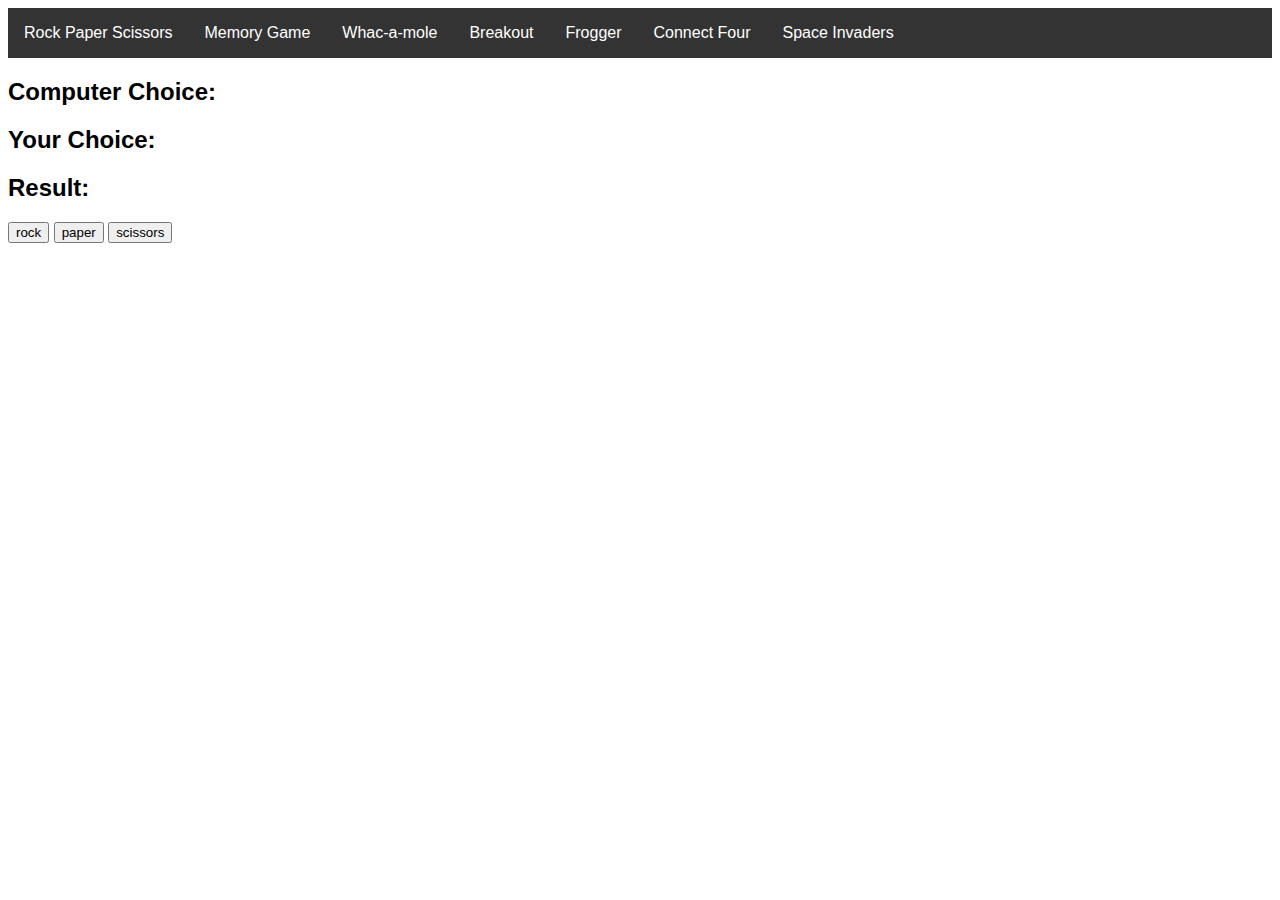
<file: index.html>
<!DOCTYPE html>
<html lang="en">
<head>
  <meta charset="UTF-8">
  <meta http-equiv="X-UA-Compatible" content="IE=edge">
  <meta name="viewport" content="width=device-width, initial-scale=1.0">
  <link rel="stylesheet" type="text/css" href="index.css">
  <title>Rock Paper Scissors Tutorial</title>
</head>
<body>
  <ul>
    <li><a href="#rock-paper-scissors">Rock Paper Scissors</a></li>
    <li><a href="memory-game.html">Memory Game</a></li>
    <li><a href="whac-a-mole.html">Whac-a-mole</a></li>
    <li><a href="breakout.html">Breakout</a></li>
    <li><a href="frogger.html">Frogger</a></li>
    <li><a href="connect-four.html">Connect Four</a></li>
    <li><a href="space-invaders.html">Space Invaders</a></li>
  </ul>
  <h2 id="rock-paper-scissors">Computer Choice: <span id="computer-choice"></span></h2>
  <h2>Your Choice: <span id="user-choice"></span></h2>
  <h2>Result: <span id="result"></span></h2>

  <button id="rock">rock</button>
  <button id="paper">paper</button>
  <button id="scissors">scissors</button>

  <script src="app.js"></script>

</body>
</html>
</file>
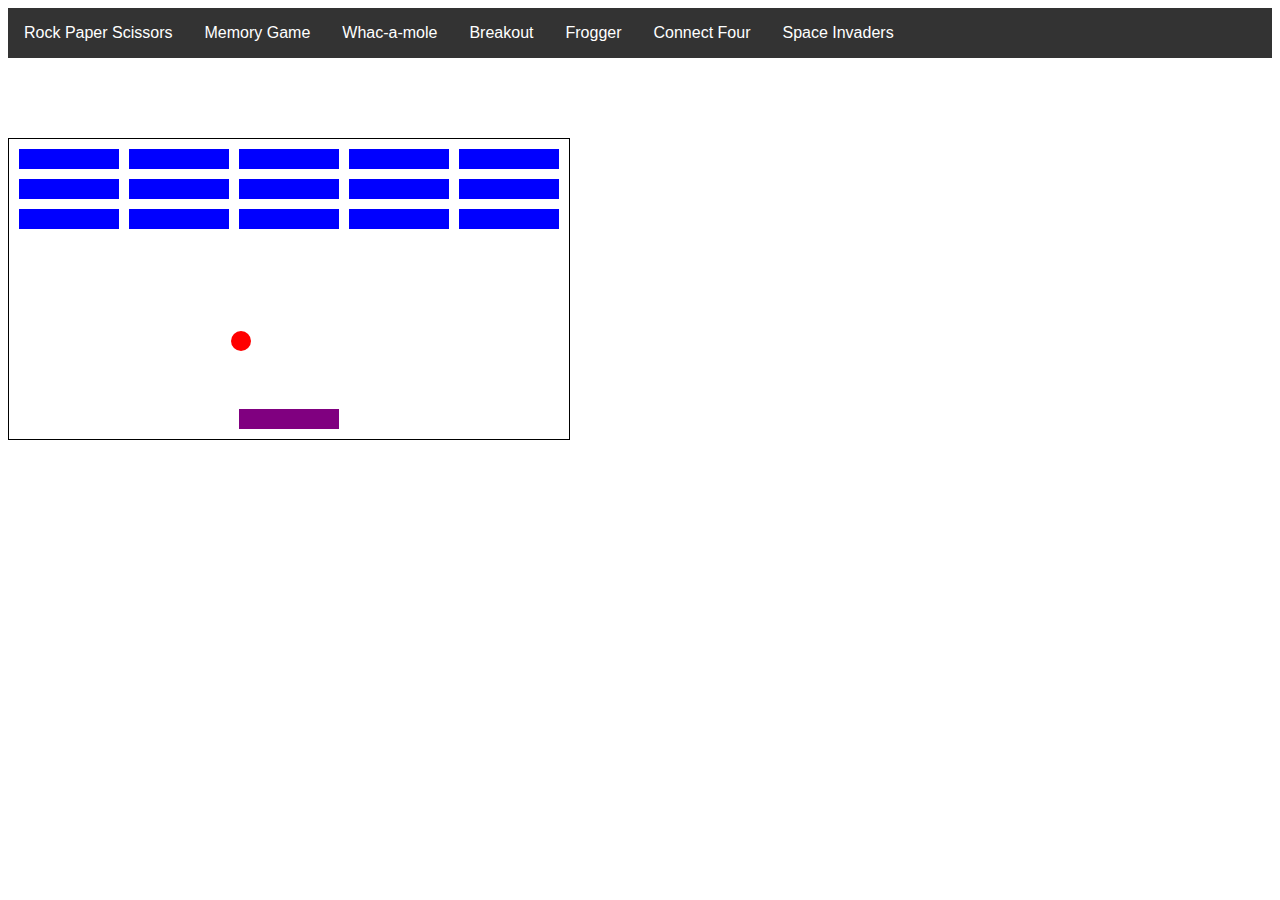
<file: breakout.html>
<!DOCTYPE html>
<html lang="en">
<head>
  <meta charset="UTF-8">
  <meta http-equiv="X-UA-Compatible" content="IE=edge">
  <meta name="viewport" content="width=device-width, initial-scale=1.0">
  <link rel="stylesheet" type="text/css" href="index.css">
  <title>Breakout</title>
</head>
<body>
  <ul>
    <li><a href="index.html">Rock Paper Scissors</a></li>
    <li><a href="memory-game.html">Memory Game</a></li>
    <li><a href="whac-a-mole.html">Whac-a-mole</a></li>
    <li><a href="breakout.html">Breakout</a></li>
    <li><a href="frogger.html">Frogger</a></li>
    <li><a href="connect-four.html">Connect Four</a></li>
    <li><a href="space-invaders.html">Space Invaders</a></li>
  </ul>
  <div id="score"></div>
  <div class="breakout-grid"></div>

  <script src="breakout.js"></script>

</body>
</html>
</file>
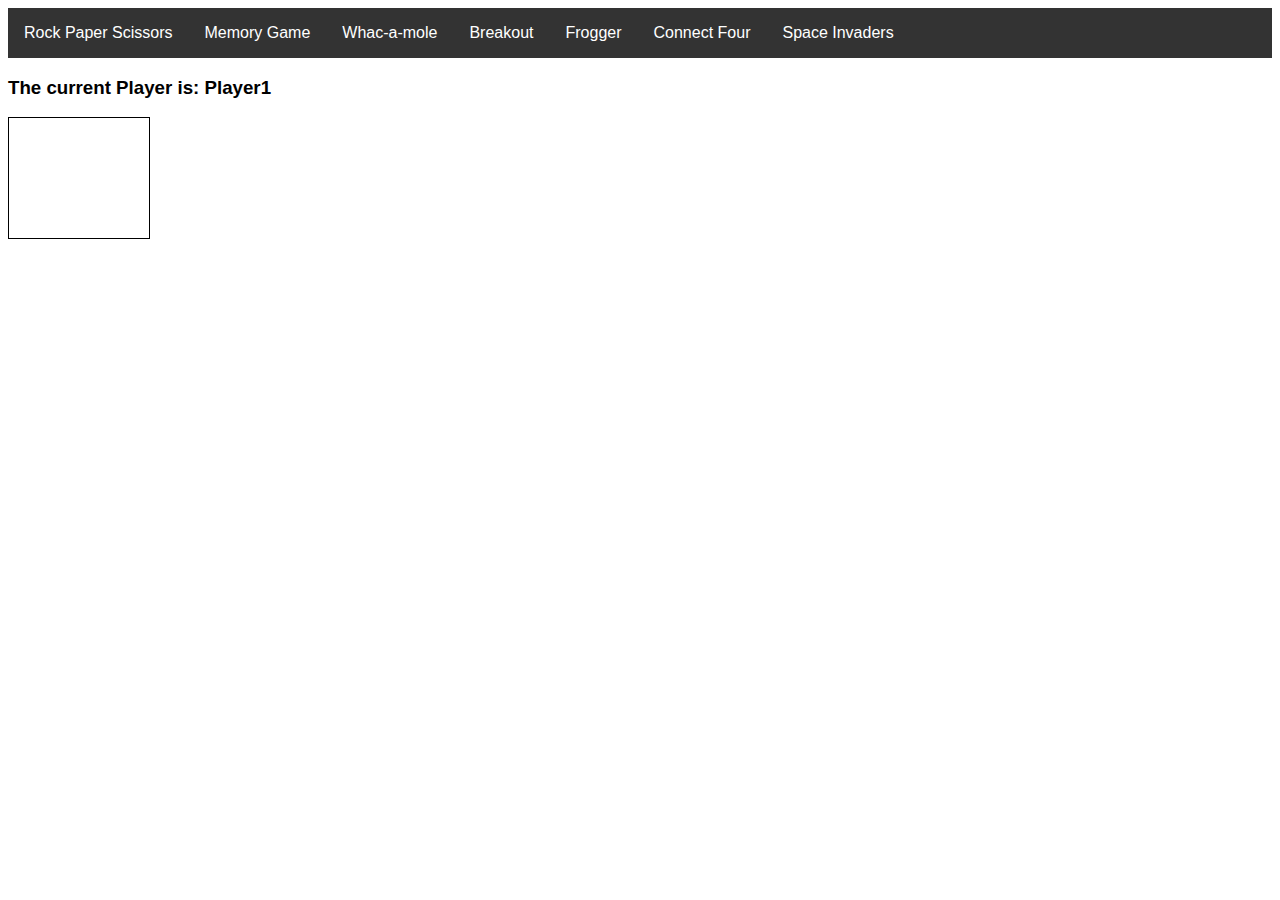
<file: connect-four.html>
<!DOCTYPE html>
<html lang="en">
<head>
  <meta charset="UTF-8">
  <meta name="viewport" content="width=device-width, initial-scale=1.0">
  <title>Connect Four</title>
  <link rel="stylesheet" href="index.css">
  <script src="connect-four.js"></script>
</head>
<body>
  <ul>
    <li><a href="#rock-paper-scissors">Rock Paper Scissors</a></li>
    <li><a href="memory-game.html">Memory Game</a></li>
    <li><a href="whac-a-mole.html">Whac-a-mole</a></li>
    <li><a href="breakout.html">Breakout</a></li>
    <li><a href="frogger.html">Frogger</a></li>
    <li><a href="connect-four.html">Connect Four</a></li>
    <li><a href="space-invaders.html">Space Invaders</a></li>
  </ul>
  <h3>The current Player is: Player<span id="current-player">1</span></h3>
  <h3 id="connect-result"></h3>
  <div class="connect-grid">
    <div></div>
    <div></div>
    <div></div>
    <div></div>
    <div></div>
    <div></div>
    <div></div>
    <div></div>
    <div></div>
    <div></div>
    <div></div>
    <div></div>
    <div></div>
    <div></div>
    <div></div>
    <div></div>
    <div></div>
    <div></div>
    <div></div>
    <div></div>
    <div></div>
    <div></div>
    <div></div>
    <div></div>
    <div></div>
    <div></div>
    <div></div>
    <div></div>
    <div></div>
    <div></div>
    <div></div>
    <div></div>
    <div></div>
    <div></div>
    <div></div>
    <div></div>
    <div></div>
    <div></div>
    <div></div>
    <div></div>
    <div></div>
    <div></div>
    <div class="taken"></div>
    <div class="taken"></div>
    <div class="taken"></div>
    <div class="taken"></div>
    <div class="taken"></div>
    <div class="taken"></div>
    <div class="taken"></div>
  </div>
</body>
</html>
</file>
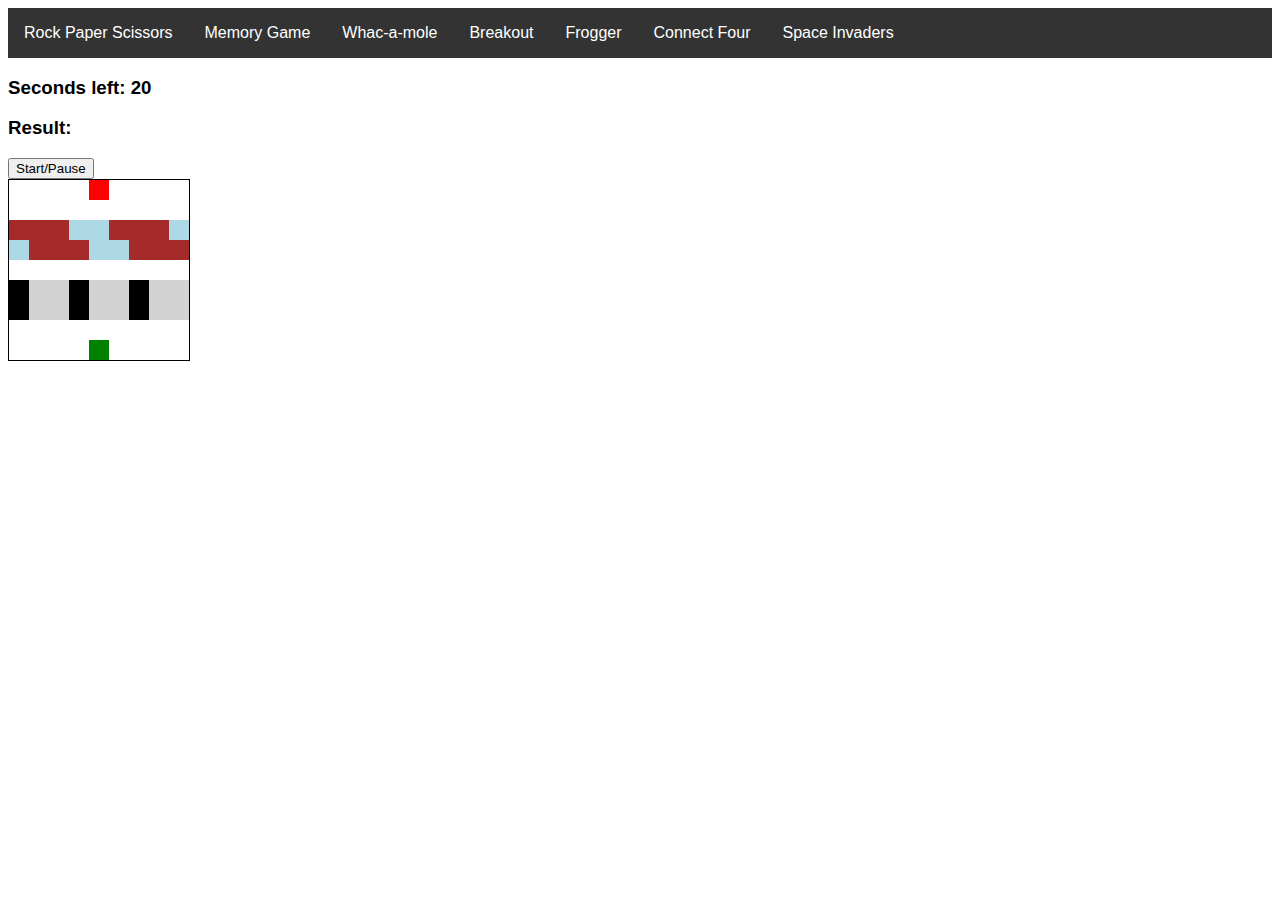
<file: frogger.html>
<!DOCTYPE html>
<html lang="en">
<head>
  <meta charset="UTF-8">
  <meta http-equiv="X-UA-Compatible" content="IE=edge">
  <meta name="viewport" content="width=device-width, initial-scale=1.0">
  <link rel="stylesheet" type="text/css" href="index.css">
  <title>Frogger</title>
</head>
<body>
  <ul>
    <li><a href="index.html">Rock Paper Scissors</a></li>
    <li><a href="memory-game.html">Memory Game</a></li>
    <li><a href="whac-a-mole.html">Whac-a-mole</a></li>
    <li><a href="breakout.html">Breakout</a></li>
    <li><a href="frogger.html">Frogger</a></li>
    <li><a href="connect-four.html">Connect Four</a></li>
    <li><a href="space-invaders.html">Space Invaders</a></li>
  </ul>
  <h3>Seconds left: <span id="time-left">20</span></h3>
  <h3>Result: <span id="result"></span></h3>

  <button id="start-pause">Start/Pause</button>

  <div class="frogger-grid">
    <div></div>
    <div></div>
    <div></div>
    <div></div>
    <div class="ending-block"></div>
    <div></div>
    <div></div>
    <div></div>
    <div></div>

    <div></div>
    <div></div>
    <div></div>
    <div></div>
    <div></div>
    <div></div>
    <div></div>
    <div></div>
    <div></div>

    <div class="log-left l1"></div>
    <div class="log-left l2"></div>
    <div class="log-left l3"></div>
    <div class="log-left l4"></div>
    <div class="log-left l5"></div>
    <div class="log-left l1"></div>
    <div class="log-left l2"></div>
    <div class="log-left l3"></div>
    <div class="log-left l4"></div>

    <div class="log-right l5"></div>
    <div class="log-right l1"></div>
    <div class="log-right l2"></div>
    <div class="log-right l3"></div>
    <div class="log-right l4"></div>
    <div class="log-right l5"></div>
    <div class="log-right l1"></div>
    <div class="log-right l2"></div>
    <div class="log-right l3"></div>

    <div></div>
    <div></div>
    <div></div>
    <div></div>
    <div></div>
    <div></div>
    <div></div>
    <div></div>
    <div></div>

    <div class="car-left c1"></div>
    <div class="car-left c2"></div>
    <div class="car-left c3"></div>
    <div class="car-left c1"></div>
    <div class="car-left c2"></div>
    <div class="car-left c3"></div>
    <div class="car-left c1"></div>
    <div class="car-left c2"></div>
    <div class="car-left c3"></div>

    <div class="car-right c1"></div>
    <div class="car-right c2"></div>
    <div class="car-right c3"></div>
    <div class="car-right c1"></div>
    <div class="car-right c2"></div>
    <div class="car-right c3"></div>
    <div class="car-right c1"></div>
    <div class="car-right c2"></div>
    <div class="car-right c3"></div>

    <div></div>
    <div></div>
    <div></div>
    <div></div>
    <div></div>
    <div></div>
    <div></div>
    <div></div>
    <div></div>

    <div></div>
    <div></div>
    <div></div>
    <div></div>
    <div class="starting-block frog"></div>
    <div></div>
    <div></div>
    <div></div>
    <div></div>

  </div>
  <script src="frogger.js"></script>
</body>
</html>
</file>
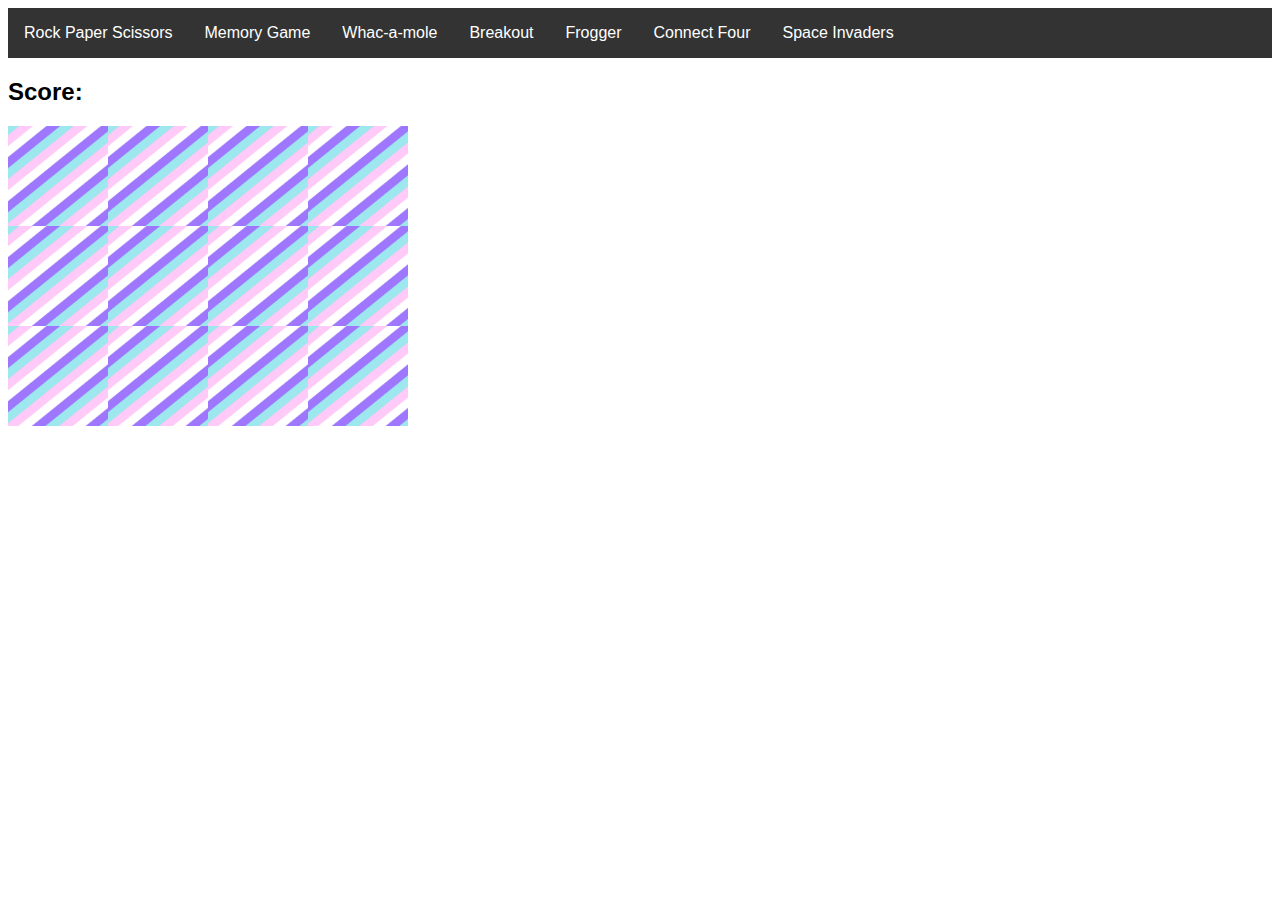
<file: memory-game.html>
<!DOCTYPE html>
<html lang="en">
<head>
  <meta charset="UTF-8">
  <meta http-equiv="X-UA-Compatible" content="IE=edge">
  <meta name="viewport" content="width=device-width, initial-scale=1.0">
  <link rel="stylesheet" type="text/css" href="index.css">
  <title>Memory Game</title>
</head>
<body>
  <ul>
    <li><a href="index.html">Rock Paper Scissors</a></li>
    <li><a href="memory-game.html">Memory Game</a></li>
    <li><a href="whac-a-mole.html">Whac-a-mole</a></li>
    <li><a href="breakout.html">Breakout</a></li>
    <li><a href="frogger.html">Frogger</a></li>
    <li><a href="connect-four.html">Connect Four</a></li>
    <li><a href="space-invaders.html">Space Invaders</a></li>
  </ul>
  <h2>Score: <span id="result"></span></h3>
  
  <div id="grid"></div>

  <script src="memory-game.js"></script>

</body>
</html>
</file>
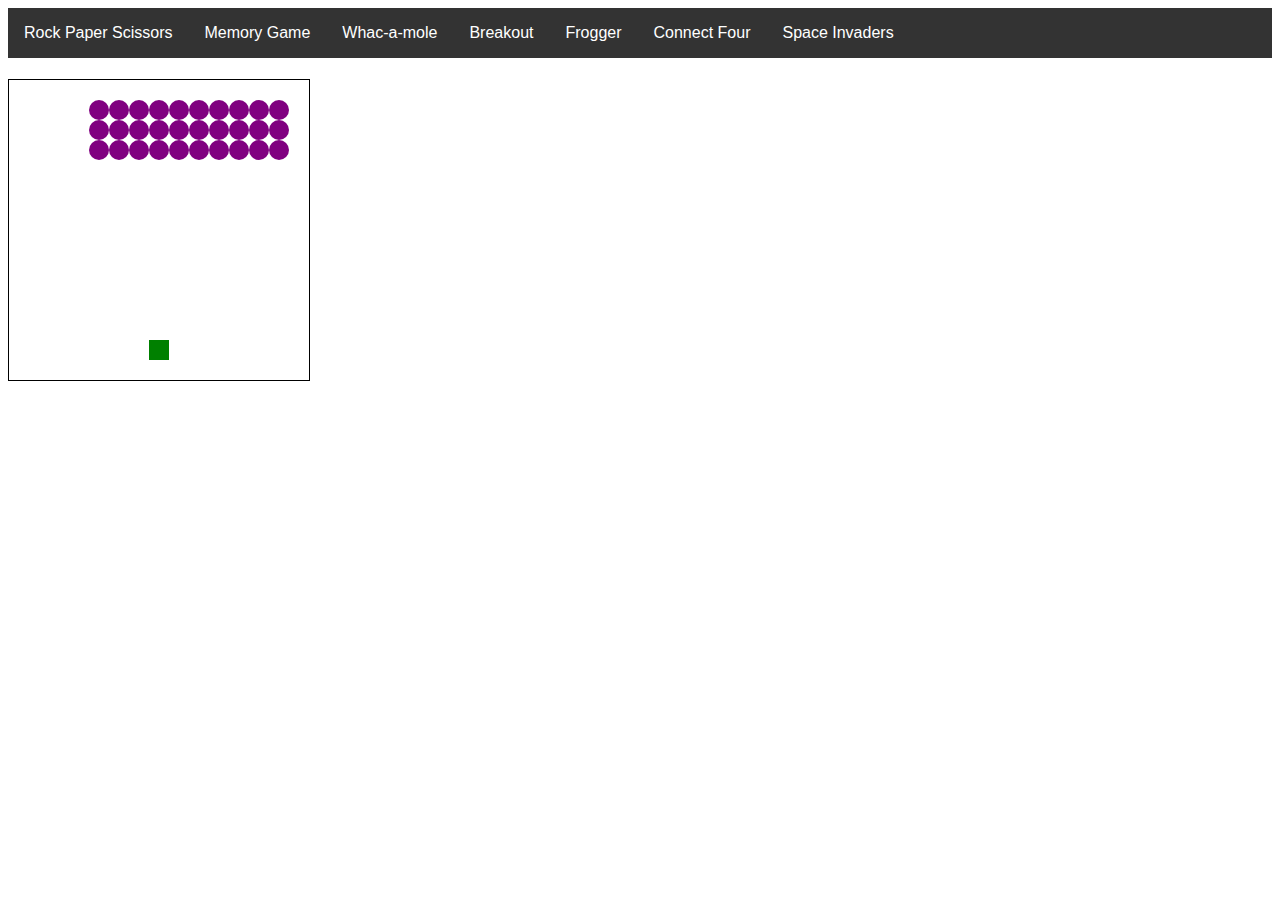
<file: space-invaders.html>
<!DOCTYPE html>
<html lang="en">

<head>
  <meta charset="UTF-8">
  <meta http-equiv="X-UA-Compatible" content="IE=edge">
  <meta name="viewport" content="width=device-width, initial-scale=1.0">
  <link rel="stylesheet" type="text/css" href="index.css">
  <title>Space Invaders</title>
</head>

<body>
  <ul>
    <li><a href="index.html">Rock Paper Scissors</a></li>
    <li><a href="memory-game.html">Memory Game</a></li>
    <li><a href="whac-a-mole.html">Whac-a-mole</a></li>
    <li><a href="breakout.html">Breakout</a></li>
    <li><a href="frogger.html">Frogger</a></li>
    <li><a href="connect-four.html">Connect Four</a></li>
    <li><a href="space-invaders.html">Space Invaders</a></li>
  </ul>
  <h1 class="space-results"></h1>
  <div class="space-grid"></div>
  <script src="space-invaders.js"></script>
</body>

</html>
</file>
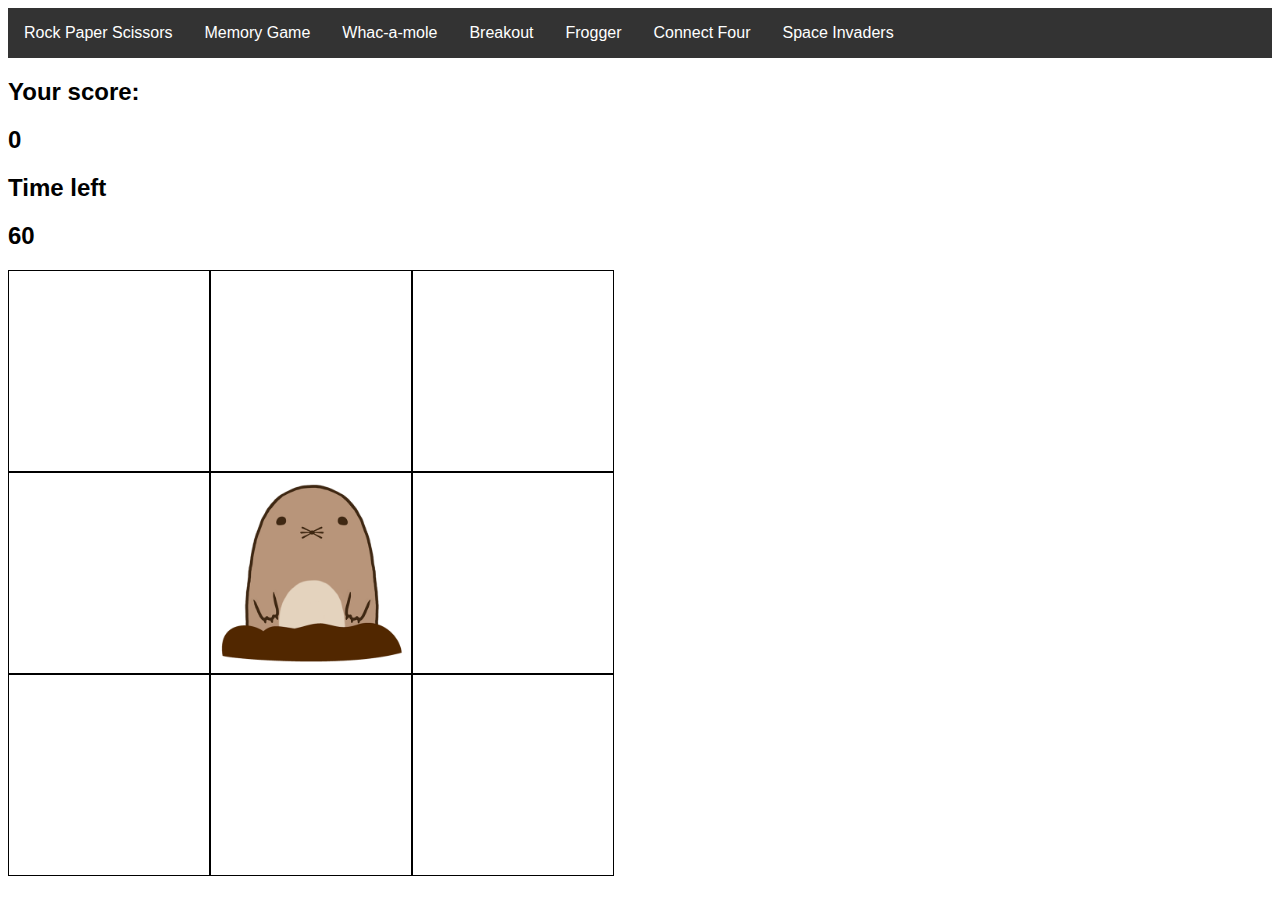
<file: whac-a-mole.html>
<!DOCTYPE html>
<html lang="en">
<head>
  <meta charset="UTF-8">
  <meta http-equiv="X-UA-Compatible" content="IE=edge">
  <meta name="viewport" content="width=device-width, initial-scale=1.0">
  <link rel="stylesheet" type="text/css" href="index.css">
  <title>Document</title>
</head>
<body>
  <ul>
    <li><a href="index.html">Rock Paper Scissors</a></li>
    <li><a href="memory-game.html">Memory Game</a></li>
    <li><a href="whac-a-mole.html">Whac-a-mole</a></li>
    <li><a href="breakout.html">Breakout</a></li>
    <li><a href="frogger.html">Frogger</a></li>
    <li><a href="connect-four.html">Connect Four</a></li>
    <li><a href="space-invaders.html">Space Invaders</a></li>
  </ul>
  
  <h2>Your score:</h2>
  <h2 id="score">0</h2>

  <h2>Time left</h2>
  <h2 id="time-left">60</h2>
  <div class="grid">
    <div class="square" id="1"></div>
    <div class="square" id="2"></div>
    <div class="square" id="3"></div>
    <div class="square" id="4"></div>
    <div class="square" id="5"></div>
    <div class="square" id="6"></div>
    <div class="square" id="7"></div>
    <div class="square" id="8"></div>
    <div class="square" id="9"></div>
  </div>
  <script src ="whac-a-mole.js"></script>
</body>
</html>
</file>
<file: index.css>
* {
  font-family:'Segoe UI', Tahoma, Geneva, Verdana, sans-serif
}

ul {
  list-style-type: none;
  margin: 0;
  padding: 0;
  overflow: hidden;
  background-color: #333333;
}

li {
  float: left;
}

li a {
  display: block;
  color: white;
  text-align: center;
  padding: 16px;
  text-decoration: none;
}

li a:hover {
  background-color: #111111;
}

.grid {
  display: flex;
  flex-wrap: wrap;
  height: 606px;
  width: 606px;
}

.breakout-grid {
  border: solid black 1px;
  height: 300px;
  margin-top: 80px;
  position: absolute;
  width: 560px;
}

.mole {
  background-image: url('images/mole.png');
  background-size: cover;
}

.square {
  border: solid black 1px;
  height: 200px;
  width: 200px;
}

.block {
  background-color: blue;
  height: 20px;
  position: absolute;
  width: 100px;
}

.user {
  background-color: purple;
  height: 20px;
  position: absolute;
  width: 100px;
}

.ball {
  background-color: red;
  border-radius: 10px;
  height: 20px;
  position: absolute;
  width: 20px;  
}

#grid {
  width: 400px;
  height: 300px;
  display: flex;
  flex-wrap: wrap;
}

img {
  width: 100px;
  height: 100px;
}

/* frogger */
.frogger-grid {
  border: 1px solid black;
  display: flex;
  flex-wrap: wrap;
  height: 180px;
  width: 180px;
}

.frogger-grid div {
  height: 20px;
  width: 20px;
}

.ending-block {
  background-color: red;
}

.starting-block {
  background-color: blue;
}

.l1, .l2, .l3 {
  background-color: brown;
}

.l4, .l5 {
  background-color: lightblue;
}

.c1 {
  background-color: black;
}

.c2, .c3 {
  background-color: lightgrey;
}

/*It's important to place frog's style after the squares style. Otherwise the background color won't change.*/
.frog {
  background-color: green;
}

.connect-grid {
  border: 1px solid;
  display: flex;
  flex-wrap: wrap;
  height: 120px;
  width: 140px;
}

.connect-grid div {
  display: flex;
  height: 20px;
  width: 20px;
}

.player-one {
  background-color: red;
  border-radius: 10px;
}

.player-two {
  background-color: blue;
  border-radius: 10px;
}

/* Space invaders */

.space-grid {
  width: 300px;
  height: 300px;
  border: solid black 1px;
  display: flex;
  flex-wrap: wrap;
}

.space-grid div {
  height: 20px;
  width: 20px;
}

.invader {
  background-color: purple;
  border-radius: 10px;
}

.shooter {
  background-color: green;
}

.laser {
  background-color: yellow;
}

.boom {
  background-color: red;
}
</file>
